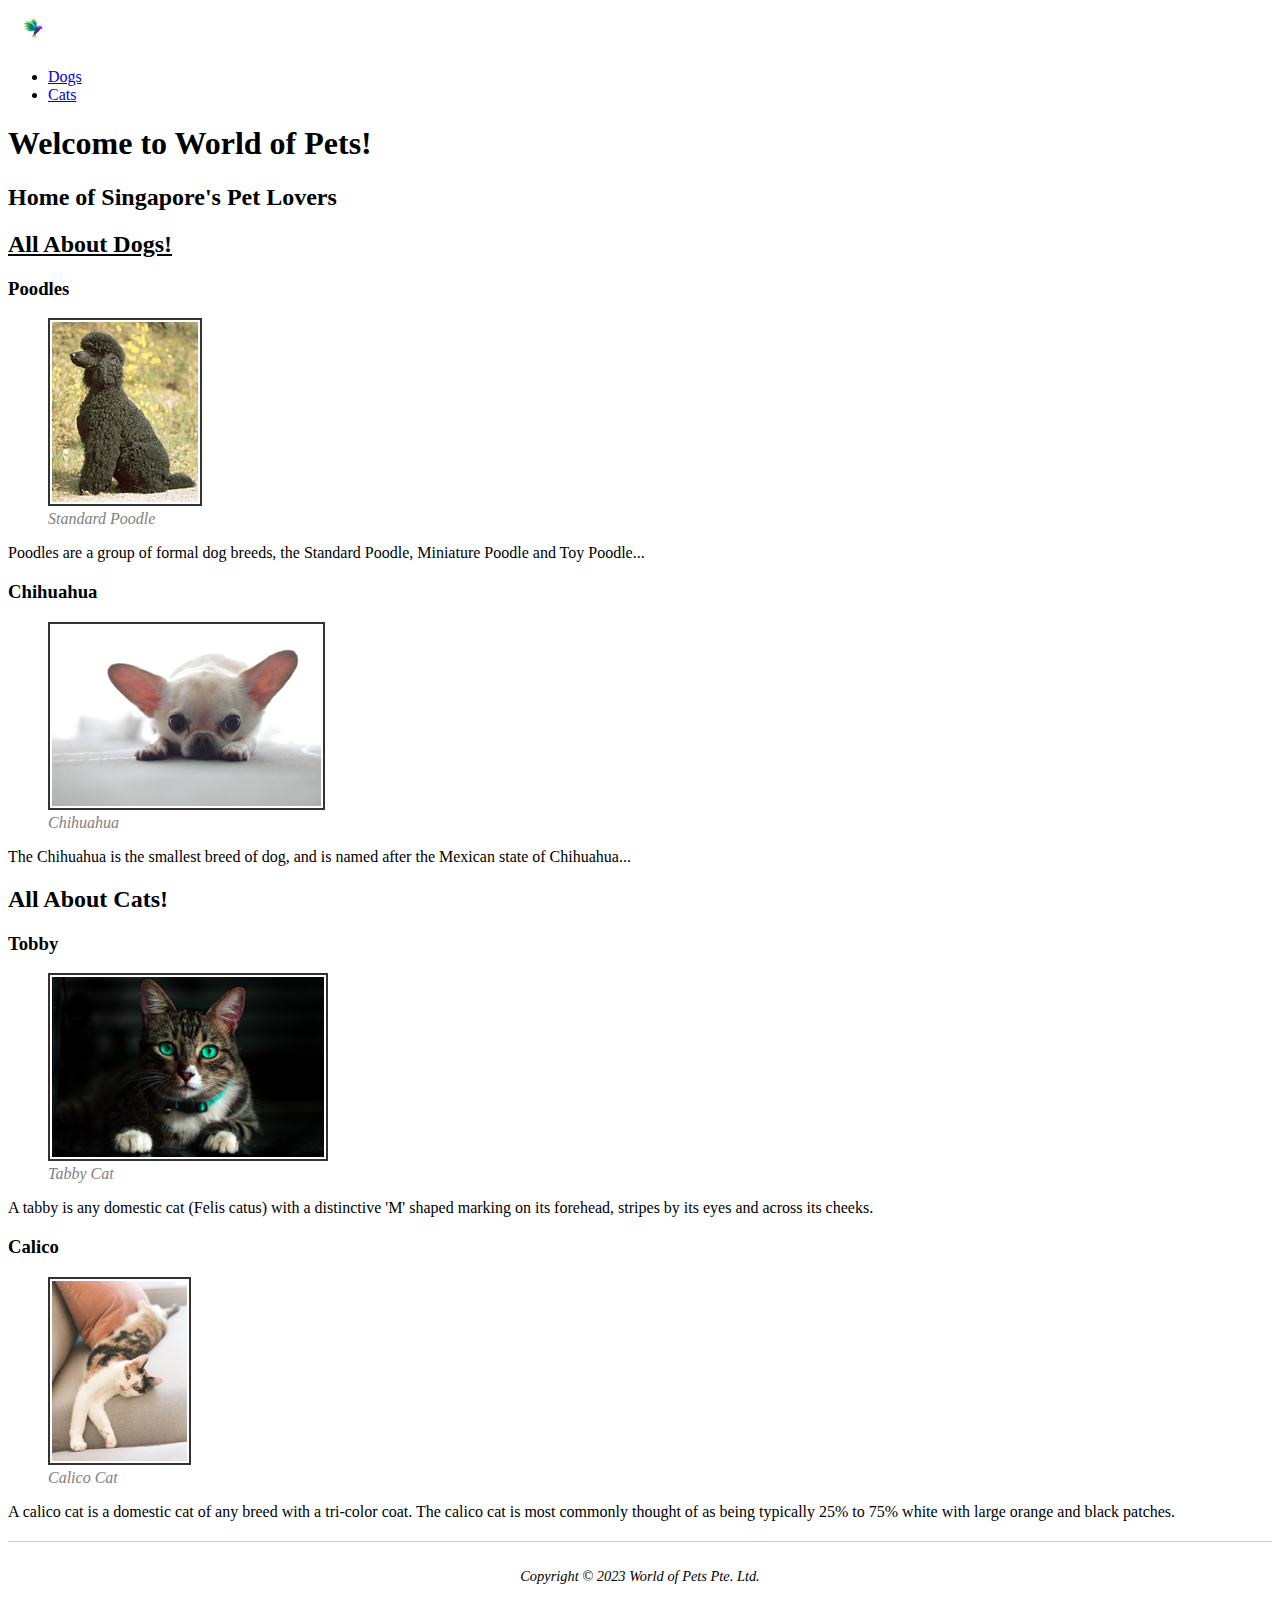
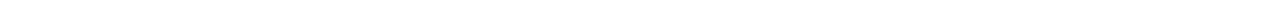
<file: Lab/index.html>
<!DOCTYPE html>
<html lang="en">

<head>
    <title>World of Pets</title>
    <meta charset="UTF-8">
    <meta name="viewport" content="width=device-width, initial-scale=1.0">
    <link href="https://cdn.jsdelivr.net/npm/bootstrap@5.3.1/dist/css/bootstrap.min.css" rel="stylesheet"
        integrity="sha384-4bw+/aepP/YC94hEpVNVgiZdgIC5+VKNBQNGCHeKRQN+PtmoHDEXuppvnDJzQIu9" crossorigin="anonymous">
    <link rel="stylesheet" href="css/main.css">
    </head>

<body>
    <main class="container">

        
        <nav class="navbar navbar-expand-sm bg-secondary" data-bs-theme="dark">
            <a class="navbar-brand" href="/">
                <img class="rounded_logo" src="images/logo_bird.jpg" alt="Logo" />
            </a>
            <ul class="navbar-nav">
                <li class="nav-item">
                    <a class="nav-link" href="#dogs">Dogs</a>
                </li>
                <li class="nav-item">
                    <a class="nav-link" href="#cats">Cats</a>
                </li>
            </ul>
        </nav>
        <header class="jumbotron text-center text-light bg-dark rounded-0">
            <h1 class="display-4">Welcome to World of Pets!</h1>
            <h2>Home of Singapore's Pet Lovers</h2>
        </header>


        <section id="dogs">
            <h2>All About Dogs!</h2>
            <div class="row">
                <article class="col-sm">
                    <h3>Poodles</h3>
                    <figure>
                        <a href="images/poodle_large.jpg">
                            <img src="images/poodle_small.jpg" alt="Poodle" title="View larger image...">
                        </a>
                        <figcaption>Standard Poodle</figcaption>
                    </figure>
                    <p>
                        Poodles are a group of formal dog breeds, the Standard
                        Poodle, Miniature Poodle and Toy Poodle...
                    </p>
                </article>
                <article class="col-sm">
                    <h3>Chihuahua</h3>
                    <figure>
                        <a href="images/chihuahua_large.jpg">
                            <img src="images/chihuahua_small.jpg" alt="Poodle" title="View larger image...">
                        </a>
                        <figcaption>Chihuahua</figcaption>
                    </figure>
                    <p>
                        The Chihuahua is the smallest breed of dog, and is named
                        after the Mexican state of Chihuahua...
                    </p>
                </article>
            </div>

        </section>
        <section id="cats">
            <h2>All About Cats!</h2>
            <div class="row">
                <article class="col-sm">
                    <h3>Tobby</h3>
                    <figure>
                        <a href="images/tabby_large.jpg">
                            <img src="images/tabby_small.jpg" alt="Tabby" title="View larger image...">
                        </a>
                        <figcaption>Tabby Cat</figcaption>
                    </figure>
                    <p>
                        A tabby is any domestic cat (Felis catus)
                        with a distinctive 'M' shaped marking on its forehead, stripes by its eyes and across its
                        cheeks.
                    </p>
                </article>
                <article class="col-sm">
                    <h3>Calico</h3>
                    <figure>
                        <a href="images/calico_large.jpg">
                            <img src="images/calico_small.jpg" alt="Calico" title="View larger image...">
                        </a>
                        <figcaption>Calico Cat</figcaption>
                    </figure>
                    <p>
                        A calico cat is a domestic cat of any breed with a tri-color coat.
                        The calico cat is most commonly thought of as being typically 25% to 75% white with
                        large orange and black patches.
                    </p>
                </article>
            </div>

        </section>
    </main>
    <footer class="container">
        <p><em>Copyright &copy; 2023 World of Pets Pte. Ltd.</em></p>
    </footer>

</body>



</html>
</file>
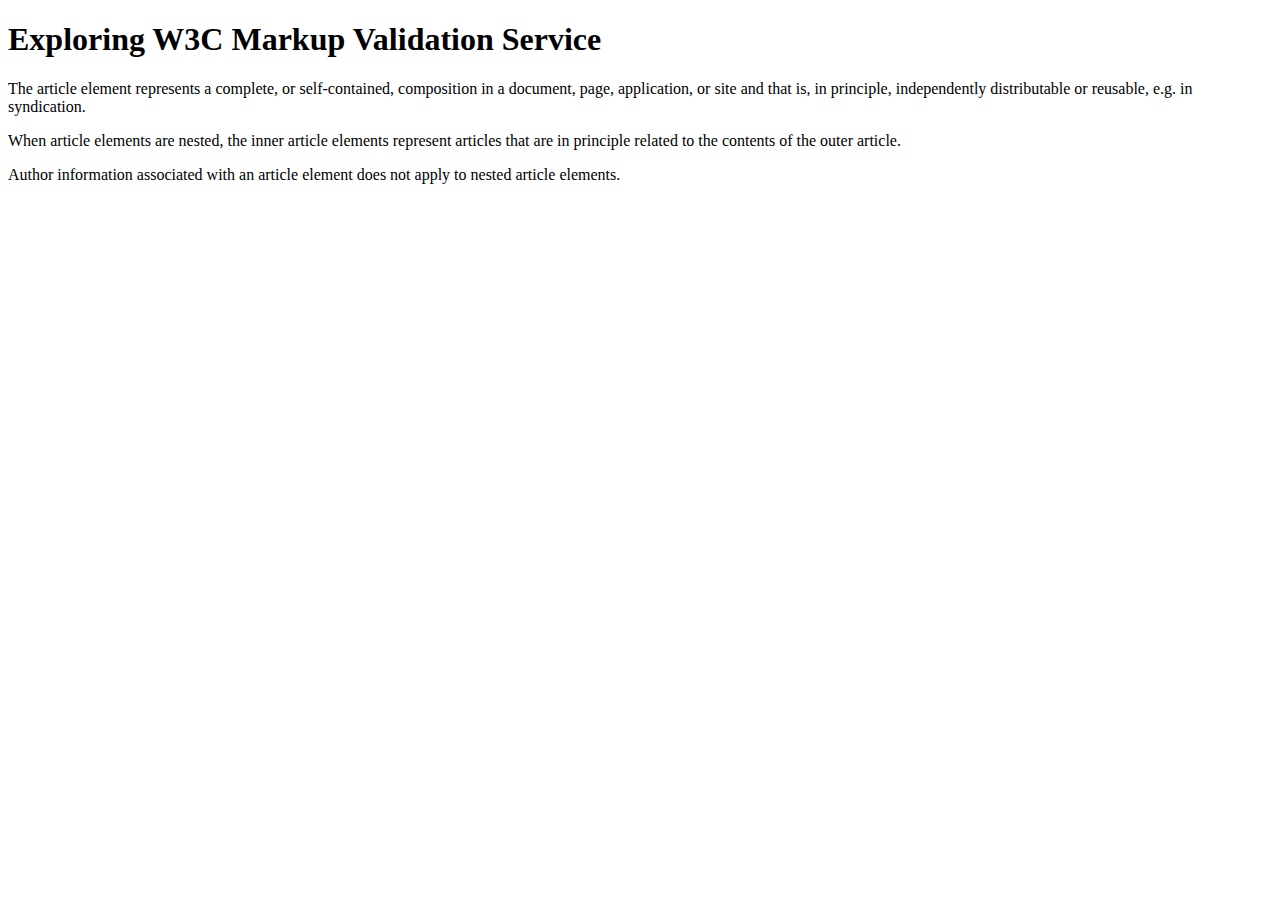
<file: Lab04/sample1.html>
﻿<!DOCTYPE html>
<html lang="en">

<head>
    <title>Sample 1</title>
    <meta charset="UTF-8">
    <meta name="viewport" content="width=device-width, initial-scale=1.0">
</head>

<body>
    <main>
    <article>
        <header>
            <h1>Exploring W3C Markup Validation Service</h1>
        </header>

        <p>The article element represents a complete, or self-contained, composition in a document, page, application,
            or site and that is, in principle, independently distributable or reusable, e.g. in syndication.</p>
        <p>When article elements are nested, the inner article elements represent articles that are in principle related
            to the contents of the outer article.</p>
        <p>Author information associated with an article element does not apply to nested article elements.</p>
    </article>
    </main>
</body>

</html>
</file>
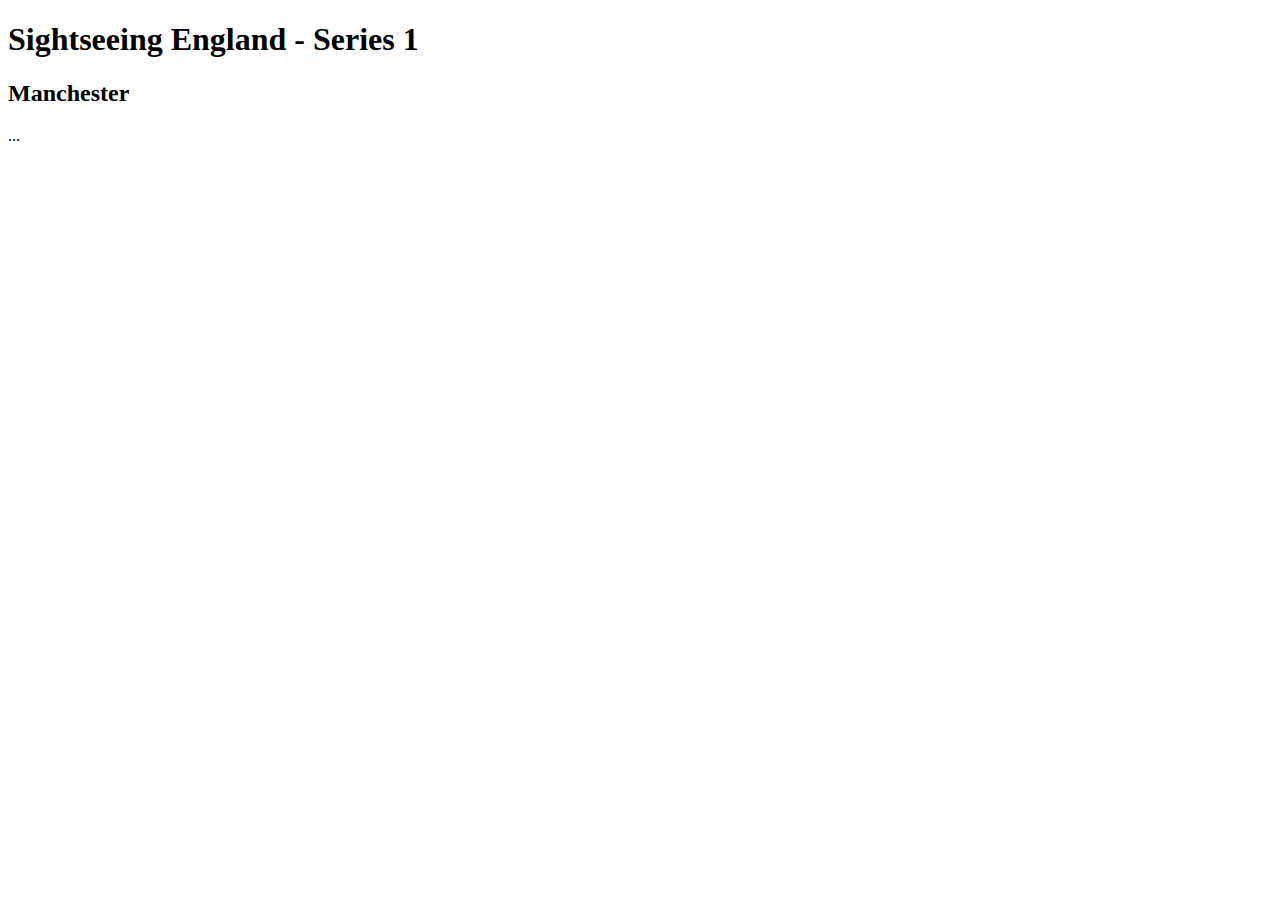
<file: Lab04/sample2.html>
<!DOCTYPE html>
<html lang="en">

<head>
    <title>Sample 2</title>
    <meta charset="UTF-8">
    <meta http-equiv="Content-Language" content="en">
    <meta name="viewport" content="width=device-width, initial-scale=1.0">
</head>

<body>
    <main>
    <article>
        <h1>Sightseeing England - Series 1</h1>
        <h2>Manchester</h2>
        ...
    </article>
    </main>
</body>

</html>
</file>
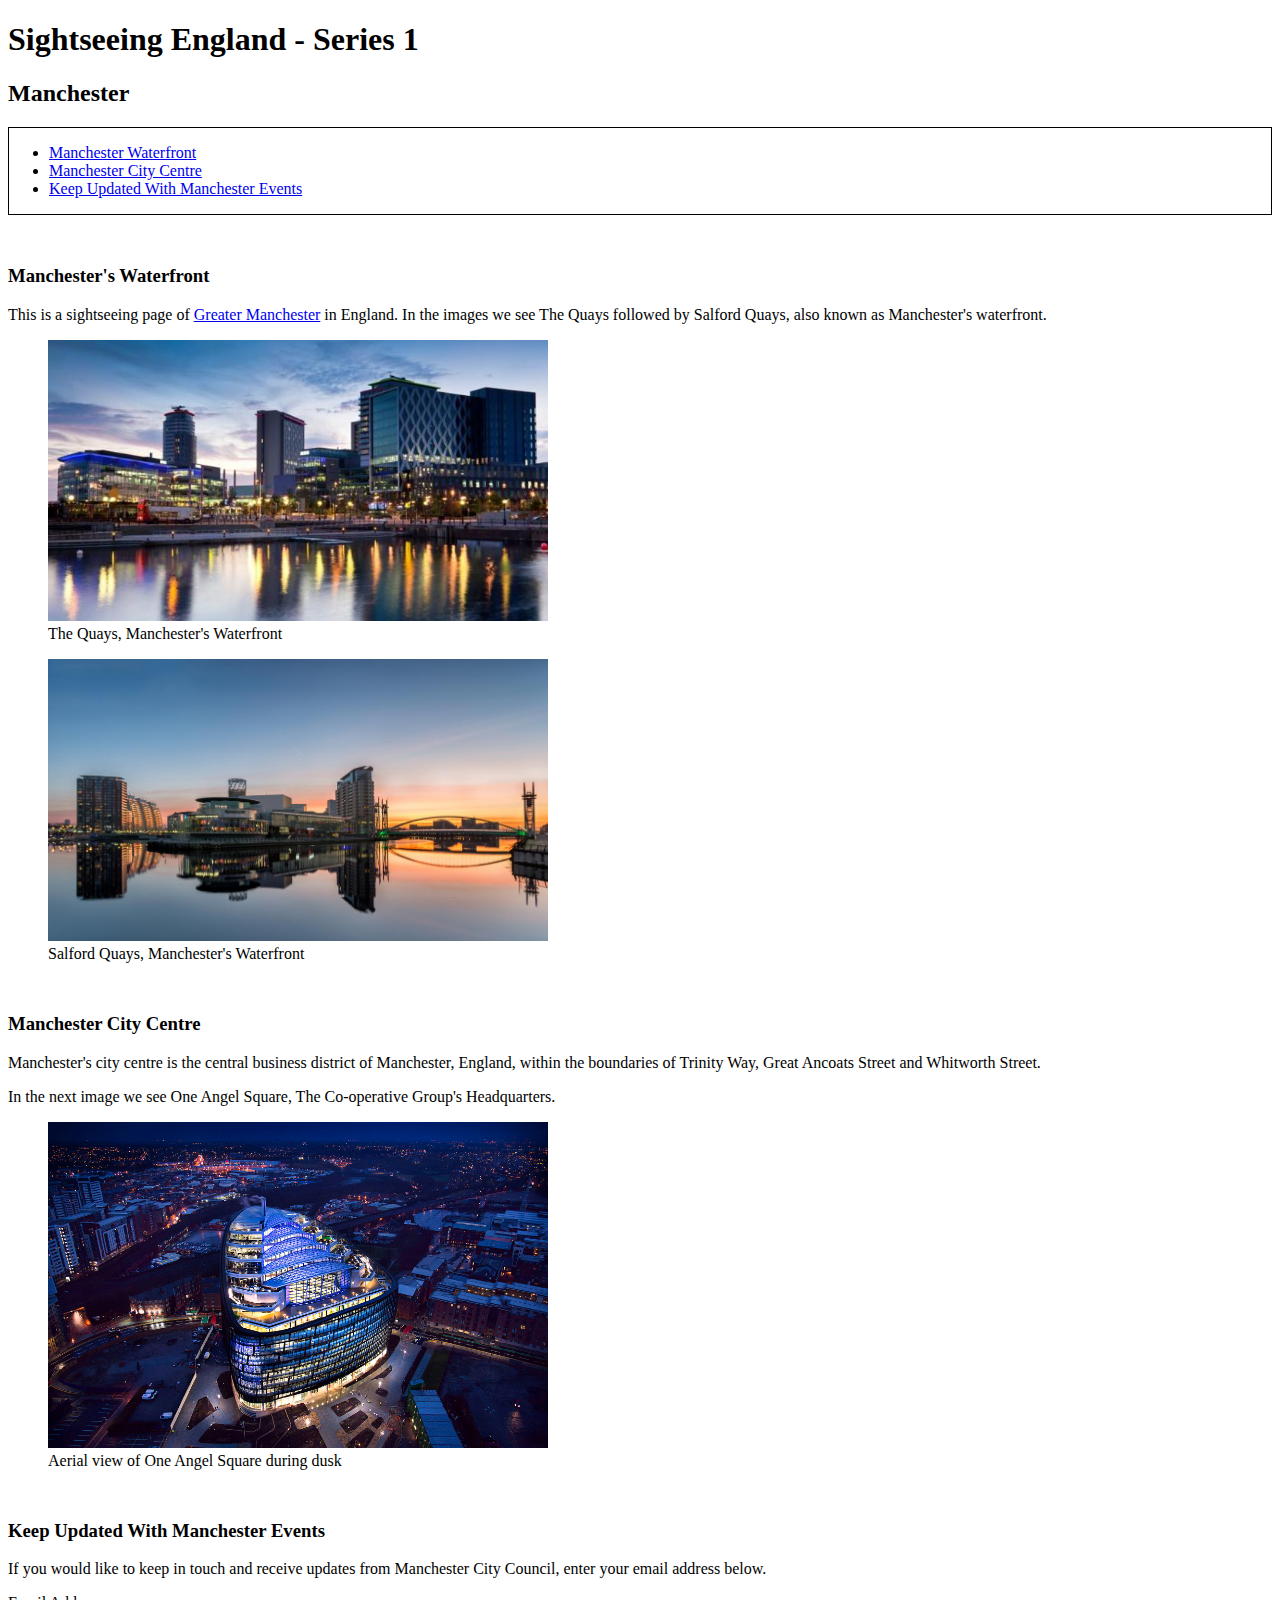
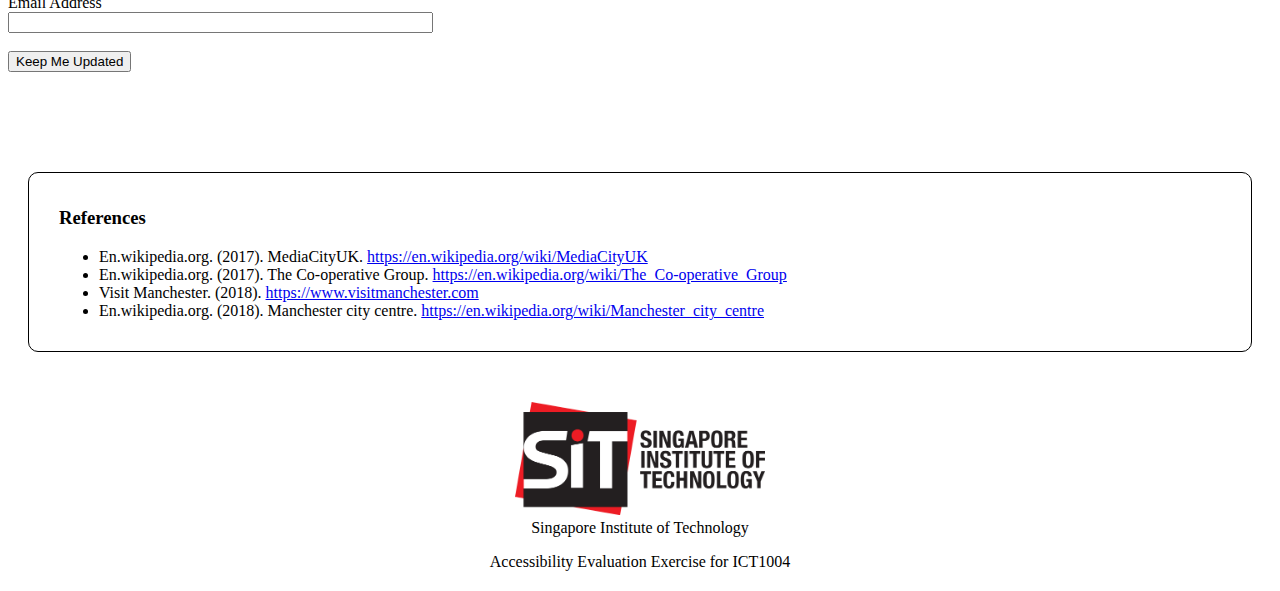
<file: Lab04/sample3.html>
﻿<!DOCTYPE html>
<html lang="en">

<head>
    <title>Sample 3</title>
    <meta charset="UTF-8">
    <meta name="viewport" content="width=device-width, initial-scale=1.0">

    <style>
        nav {
            border: 1px solid #000000;
        }

        section {
            margin: 50px 0px;
        }

        footer {
            text-align: center;
            margin: 20px 0px;
        }

        #references {
            margin: 100px 20px 50px 20px;
            border: 1px solid #000000;
            padding: 15px 30px;
            border-radius: 10px;
        }
    </style>
</head>

<body>

    <!-- Page Header (Landmark) -->
    <header>
        <h1>Sightseeing England - Series 1</h1>
        <h2>Manchester</h2>
    </header>

    <!-- Navigation (Landmark) -->
    <nav>
        <ul>
            <li><a href="#ManchesterWaterfront">Manchester Waterfront</a></li>
            <li><a href="#ManchesterCityCentre">Manchester City Centre</a></li>
            <li><a href="#KeepUpdatedWithManchesterEvents">Keep Updated With Manchester Events</a></li>
        </ul>
    </nav>

    <!-- Main Content (Landmark) -->
    <main>

        <!-- Manchester Waterfront -->
        <section id="ManchesterWaterfront">
            <h3>Manchester's Waterfront</h3>

            <p>
                This is a sightseeing page of
                <a href="https://en.wikipedia.org/wiki/Greater_Manchester">Greater Manchester</a>
                in England. In the images we see The Quays followed by Salford Quays, also known as
                Manchester's waterfront.
            </p>

            <figure>
                <img src="images/manchester_waterfront_TheQuays.jpg"
                     width="500"
                     alt="The Quays, Manchester Waterfront">
                <figcaption>The Quays, Manchester's Waterfront</figcaption>
            </figure>

            <figure>
                <img src="images/manchester_waterfront_salfordQuays.jpg"
                     width="500"
                     alt="Salford Quays, Manchester Waterfront">
                <figcaption>Salford Quays, Manchester's Waterfront</figcaption>
            </figure>
        </section>

        <!-- Manchester City Centre -->
        <section id="ManchesterCityCentre">
            <h3>Manchester City Centre</h3>

            <p>
                Manchester's city centre is the central business district of Manchester, England,
                within the boundaries of Trinity Way, Great Ancoats Street and Whitworth Street.
            </p>

            <p>
                In the next image we see One Angel Square, The Co-operative Group's Headquarters.
            </p>

            <figure>
                <img src="images/One_Angel_Square_during_night.jpg"
                     width="500"
                     alt="One Angel Square at dusk">
                <figcaption>Aerial view of One Angel Square during dusk</figcaption>
            </figure>
        </section>

        <!-- Keep Updated Section -->
        <section id="KeepUpdatedWithManchesterEvents">
            <h3>Keep Updated With Manchester Events</h3>

            <p>
                If you would like to keep in touch and receive updates from Manchester City Council,
                enter your email address below.
            </p>

            <form action="">
                <label for="email">Email Address</label><br>
                <input type="text" id="email" name="email" size="50"><br><br>

                <input type="submit" value="Keep Me Updated">
            </form>
        </section>

        <!-- References -->
        <section id="references">
            <h3>References</h3>
            <ul>
                <li>
                    En.wikipedia.org. (2017). MediaCityUK.
                    <a href="https://en.wikipedia.org/wiki/MediaCityUK">
                        https://en.wikipedia.org/wiki/MediaCityUK
                    </a>
                </li>
                <li>
                    En.wikipedia.org. (2017). The Co-operative Group.
                    <a href="https://en.wikipedia.org/wiki/The_Co-operative_Group">
                        https://en.wikipedia.org/wiki/The_Co-operative_Group
                    </a>
                </li>
                <li>
                    Visit Manchester. (2018).
                    <a href="https://www.visitmanchester.com">
                        https://www.visitmanchester.com
                    </a>
                </li>
                <li>
                    En.wikipedia.org. (2018). Manchester city centre.
                    <a href="https://en.wikipedia.org/wiki/Manchester_city_centre">
                        https://en.wikipedia.org/wiki/Manchester_city_centre
                    </a>
                </li>
            </ul>
        </section>

    </main>

    <!-- Footer (Landmark) -->
    <footer>
        <figure>
            <img src="images/Singapore_Institute_of_Technology_logo.png"
                 width="250"
                 alt="Singapore Institute of Technology logo">
            <figcaption>Singapore Institute of Technology</figcaption>
        </figure>

        <p>Accessibility Evaluation Exercise for ICT1004</p>
    </footer>

</body>
</html>
</file>
<file: Lab/css/main.css>
/* NavigationBar */
.rounded_logo {
    border-radius: 50%;
    width: 40px;
    height: 40px;
    margin-left: 5px;
}

#dogs h2 {
    text-decoration: underline;
}

article img {
    border: 2px solid #333;
    padding: 2px;
}

figure figcaption { 
    color: gray;
    font-style: italic;
    text-align: relative;
}

footer.container {
  border-top: 1px solid #ccc;   /* top border */
  text-align: center;           /* centered content */
  font-style: italic;           /* italic text */
  font-size: 0.9em;             /* slightly smaller font */
  padding: 12px 0;
  margin-top: 20px;
}
</file>
